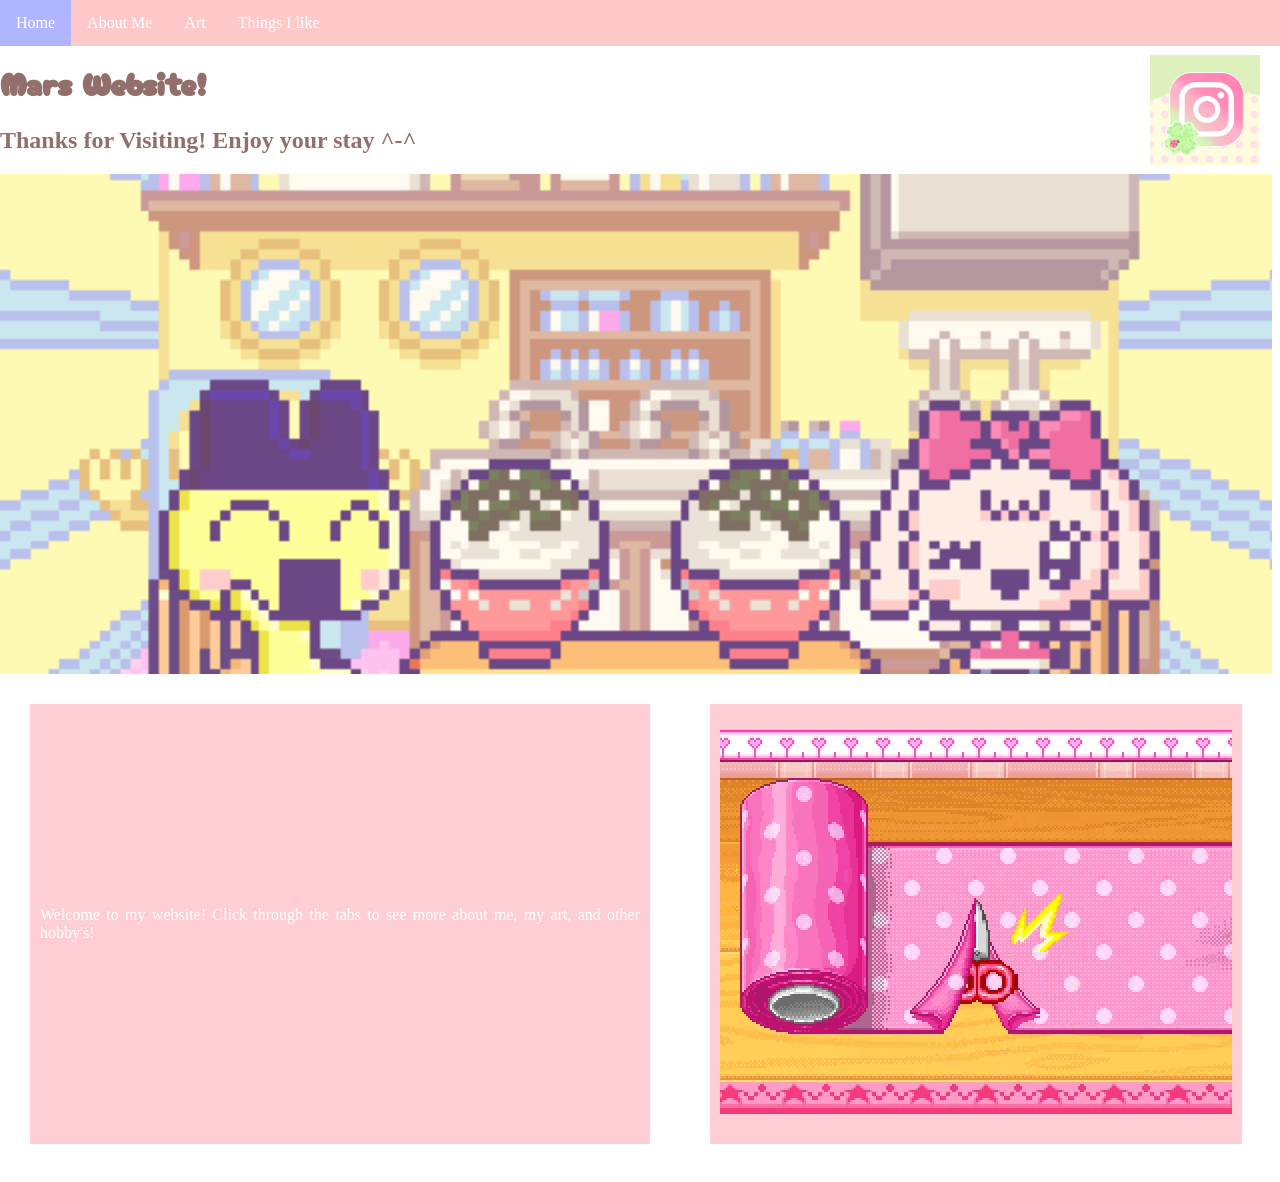
<file: index.html>
<!-- Final Project
Requirements
[  ] Customized HTML Page #1
[  ] Customized HTML Page #2 
[  ] Customized HTML Page #3
[  ] Customized HTML Page #4

Select ONE Additional Feature to Add  
[ no ] Feature 1 - Google Font
[ no ] Feature 2 - Include jQuery
[ no ] Feature 3 - Embed Code from Spotify/Google Docs/YouTube
[ no ] Feature 4 - Customized HTML Page #5
-->


<!DOCTYPE html>
<html>
  
  <link href="https://fonts.googleapis.com/css2?family=Cherry+Bomb+One&display=swap" rel="stylesheet">
  <head>
    <meta charset="utf-8" />
    <title>Final Portfolio Project</title>
    <link href="style.css" rel="stylesheet" type="text/css" />
    <style>
      /* Styling Only Related To THIS Page */
      /*~~~~~ Taken From:
      https://www.w3schools.com/howto/howto_css_parallax.asp*/
      .Insta {
    position: absolute;
    top: 55px;
    right: 20px;
    width: 110px;
    height:auto;
}
      .parallax {
        /* The image used */
        background-image: url("b67e040809ce2e65471dc496ff9eb758.gif");
       
        /* Set a specific height */
        min-height: 500px;

        /* Create the parallax scrolling effect */
        background-attachment: fixed;
        background-position: center;
        background-repeat: no-repeat;
        background-size:100%;
      }
      .textblock {
        min-height: 500px;
        background-color: rgb(255, 255, 255);
        color: white;
      }
      .parent-flex {
        display: flex;
      }
      .child-flex {
        background-color: rgb(255, 206, 212);
        margin: 30px;
        padding: 10px;
        text-align: justify;
      }
      .para-1{
        display: flex;
        align-items: center;
      }
      .Insta {
    transition: transform 0.25s ease;
}

.Insta:hover {
    transform: rotate(-5deg) scale(1.05);
}

    </style>
  </head>
  <body>
    <!-- ⬆⬆⬆⬆ Nav Bar -->
     <img class="Insta" src="fba38dd67e7d24d76886d578417b44d4.jpg" alt="Insta">
    <ul>
      <li><a class="active" href="index.html">Home</a></li>
      <li><a href="aboutme.html">About Me</a></li>
      <li><a href="art.html">Art</a></li>
      <li><a href="ThingsIlike.html">Things I like</a></li>

    </ul>

    <!-- ⬇⬇⬇⬇⬇⬇ Main Page Content -->
    <h1 style="color: rgb(146, 111, 106);">Mars Website! </h1>
    <h2 style="color: rgb(146, 111, 106);"> Thanks for Visiting! Enjoy your stay ^-^</h2>
    <div class="parallax"></div>

    <div class="textblock parent-flex">
      <div class="child-flex para-1">
        <p>
          Welcome to my website! Click through the tabs to see more about me, my art, and other hobby's! 
        </p>
      </div>
      <div class="child-flex">
        <p>
         <img src="7ea629cbc17b60e57d43d853f4f5bd33.gif">
        </p>

    
      </div>
    </div>
  </body>
</html>
</file>
<file: style.css>
/* Styling Only Related To ALL Pages */

body {
  padding-top: 30px;
  margin-left: 0px;
}
/* ⬆⬆⬆⬆ Nav Bar Styling 
~~~~~ Taken From: 
https://www.w3schools.com/css/css_navbar_horizontal.asp */
ul {
  list-style-type: none;
  margin: 0;
  padding: 0;
  overflow: hidden;
  background-color: #ffc9c9;
  position: fixed;
  top: 0;
  width: 100%;
  z-index: 999;
}

li {
  float: left;
}

li a {
  display: block;
  color: white;
  text-align: center;
  padding: 14px 16px;
  text-decoration: none;
}

li a:hover:not(.active) {
  background-color: rgb(255, 245, 154);
}

.active {
  background-color: rgb(175, 181, 255);
}

h1 {
  width: 100%;
  font-family: "Cherry Bomb One", cursive;
}
</file>
